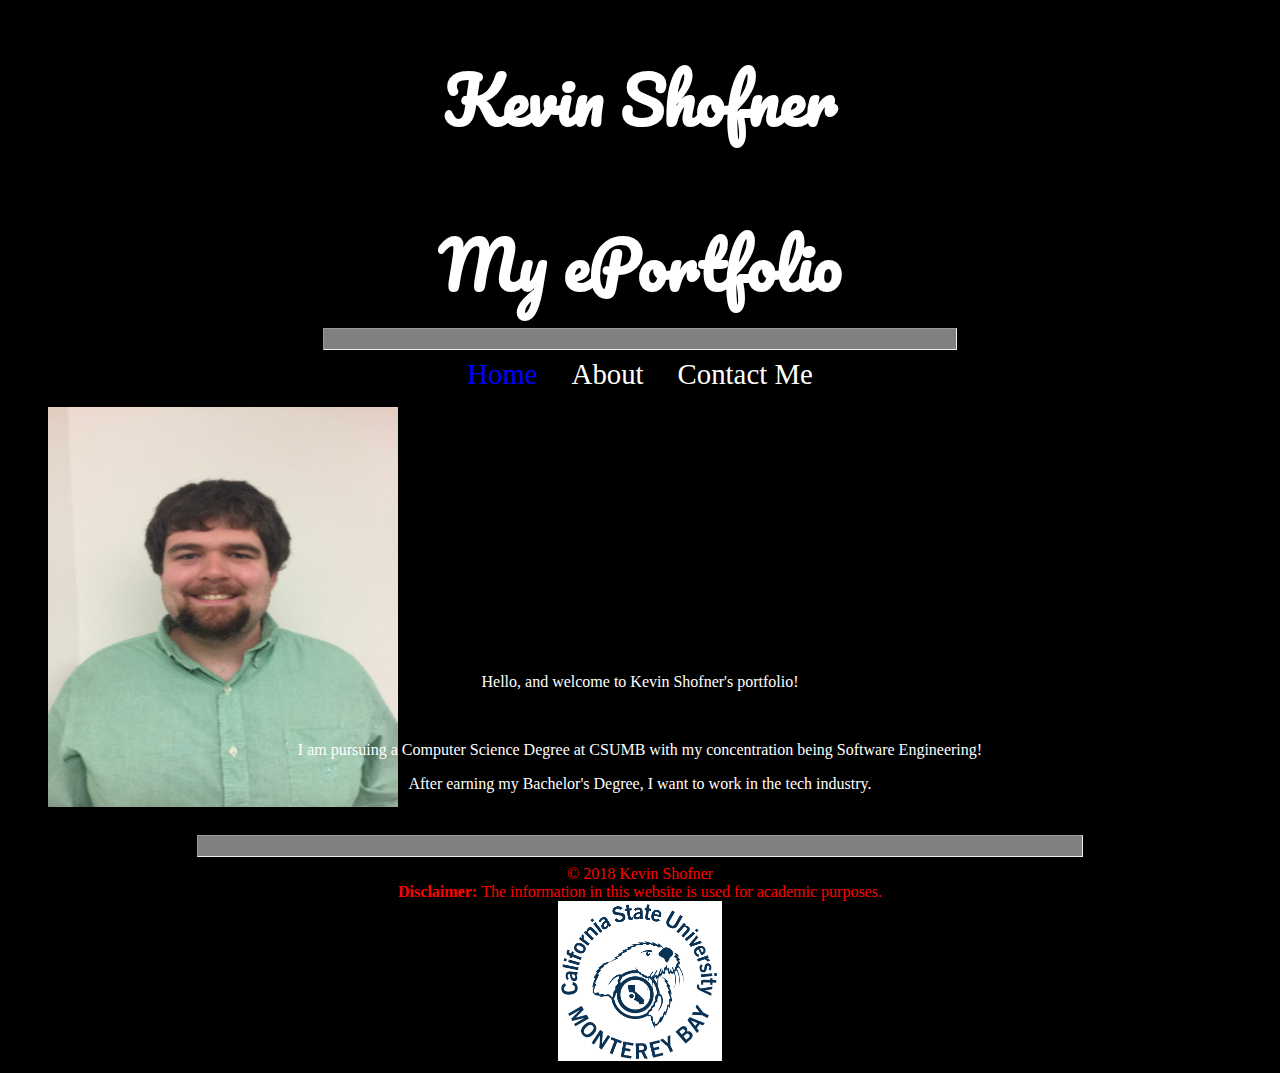
<file: labs/lab1/index.html>
<!DOCTYPE html>
<html>
<!--

First Website
and comment
in html
(comments can span multiple lines)

-->

<!-- This is the head -->
<!-- All styles and javascript go inside the head -->
    <head>
        <meta charset="utf-8" />
        <title> Lab 1: Kevin Shofner's Personal Website</title>
        <link href="https://fonts.googleapis.com/css?family=Pacifico" rel="stylesheet">

        <style>
             h1{
                font-family: "Pacifico", cursive;
                font-size: 4em;
                margin-bottom: 0px;
            }
            
            h2 {
                 
                font-family: "Pacifico", cursive;
                font-size: 4em;
                margin-bottom: 0px;
            
            
            }
            hr {
                width: 50%;
                height: 20px;
                background-color: gray;
            }
            
            a {
                display: inline;
                
            }
            
            footer {
                text-align: center;
            }
            body {
                text-align:center;
                
            }
           main{
               text-align: center;
           }
            nav a {
                padding: 15px;
                padding-bottom: 4px;
                font-size: 1.8em;
                text-decoration: none;
                color: white;
            }
            nav a:hover {
                border-bottom:4px;
                font-size: 4em;
                transition: .5s;
            }
            #currentPage {
                color:blue;
            }
            div{
                text-align: center;
            }
            figure {
                width: 300px;
                height: 250px;
            }
           
            
        </style>
    </head>
<!-- closing head -->

    <!-- This is the body -->
    <!-- This is where we place the content of our website -->
    <body style="background-color: black; color: white">
        
         <header>
             <h1> Kevin Shofner </h1>
             <h2> My ePortfolio</h2>
         </header>
         
         <hr>
         
         <nav>
             <a href = "index.html" id ="currentPage"> Home</a>  <!-- inline tag -->                    
             <a href = "about.html"> About</a>
             <a href = "contactme.html"> Contact Me</a>

             
         </nav>
         
         <main>
             
             <figure>
                 <img src = "img/Kevin_Shofner.png">
                              </figure>

                 
             
             <div>
               <p>  Hello, and welcome to Kevin Shofner's portfolio! </p> </br>

                 <p> I am pursuing a Computer Science Degree at CSUMB with my concentration being Software Engineering!</p> 
                 
                 <p> After earning my Bachelor's Degree, I want to work in the tech industry.</p> </br>
             </div>
         </main>
        
        
        <!-- This is the footer -->
        <!-- The footer goes inside the body but not always -->
        
        <hr style = "width:70%; background-color:gray; height 20px">
        <footer style="color:red">
            
            &copy; 2018 Kevin Shofner <br />
            <strong> Disclaimer: </strong> The information in this website is used for academic purposes.
            </br>
            <img src="../../img/csumb_logo.png" alt="CSUMB logo" title="This is the CSUMB logo"/>
            
        </footer>
        <!-- closing footer -->
        
    </body>
    <!-- closing body -->

</html>
</file>
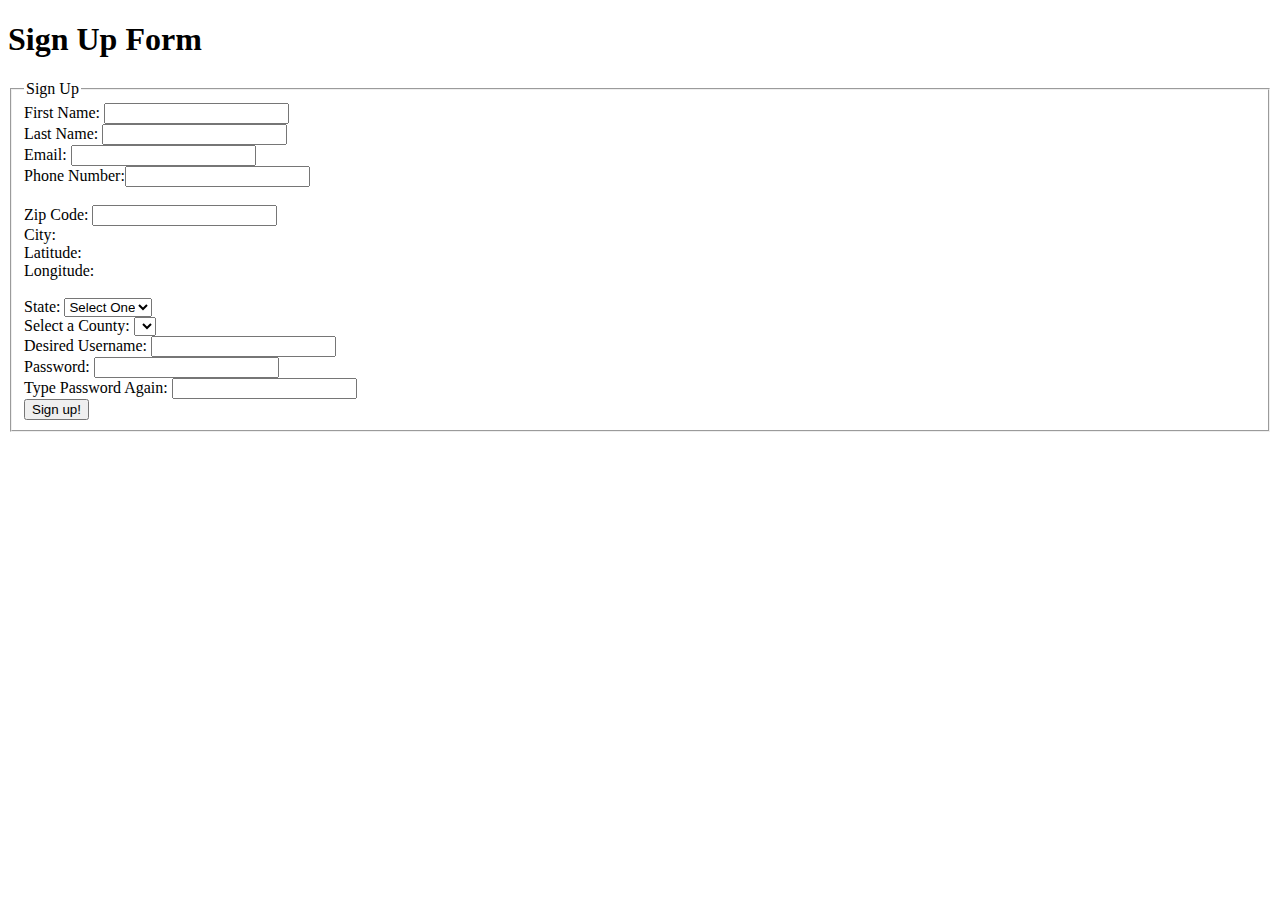
<file: labs/lab9/index.html>
<!DOCTYPE html>
<html>
    <head>
        <meta charset="UTF-8">
        <title>AJAX: Sign Up Page</title>

        <script src="https://code.jquery.com/jquery-3.1.0.js"></script>
        <script>
        
            function validateForm() {
                
                var username = $("#username").val();
                var password = $("#password").val();
                var passwordAgain =  $("#passwordAgain").val();
                
                if (username.length < 5 ) {
                    
                    $("#usernameError").html("Error: Username must be at least 5 characters long");
                    
                }
                if (password.length < 3) {
                    
                    $("#passwordError").html("Error: Password not long enough, needs to be 3 characters long");
                    
                }
                
                if(password != passwordAgain){
                    $("#passwordMismatch").html("Error: Passwords must match");
                }
                
                return false;
           
            }
            
       $("document").ready(function(){  
                
                $("#zip").change(function(){
                    
                    $.ajax({

                        type: "GET",
                        url: "http://itcdland.csumb.edu/~milara/ajax/cityInfoByZip.php",
                        dataType: "json",
                        data: { "zip": $("#zip").val() },
                        success: function(data,status) {
                           
                           //alert(data.city);
                           $("#city").html(data.city);
                        
                        },
                        complete: function(data,status) { //optional, used for debugging purposes
                        //alert(status);
                        }
                        
                    });//ajax
                    
                }); //zipEvent
                
                
            });//documentReady
            
            
            
            
        </script>
        
        <style>
            
            .error{
                color: red;
            }
        </style>

    </head>

    <body>
    
       <h1> Sign Up Form </h1>
    
        <form onsubmit="return validateForm()">
            <fieldset>
               <legend>Sign Up</legend>
                First Name:  <input type="text"><br> 
                Last Name:   <input type="text"><br> 
                Email:       <input type="text"><br> 
                Phone Number:<input type="text"><br><br>
                Zip Code:    <input type="text" id ="zip" ><br>
                City: 
                <br>
                Latitude: 
                <br>
                Longitude:
                <br><br>
                State: 
                <select>
                    <option value="">Select One</option>
                    <option value="ca"> California</option>
                    <option value="ny"> New York</option>
                    <option value="tx"> Texas</option>
                    <option value="va"> Virginia</option>
                </select><br />
                
                Select a County: <select></select><br>
                
                Desired Username: <input id="username"  type="text">  <span id="usernameError" class="error" ></span> 
                <br>
                
                Password: <input id="password" type="password"><span id="passwordError" class="error"></span><br>
                
                Type Password Again: <input id="passwordAgain" type="password"><span id="passwordMismatch" class="error"></span><br>
                
                <input type="submit" value="Sign up!">
            </fieldset>
        </form>
    
    </body>
</html>
</file>
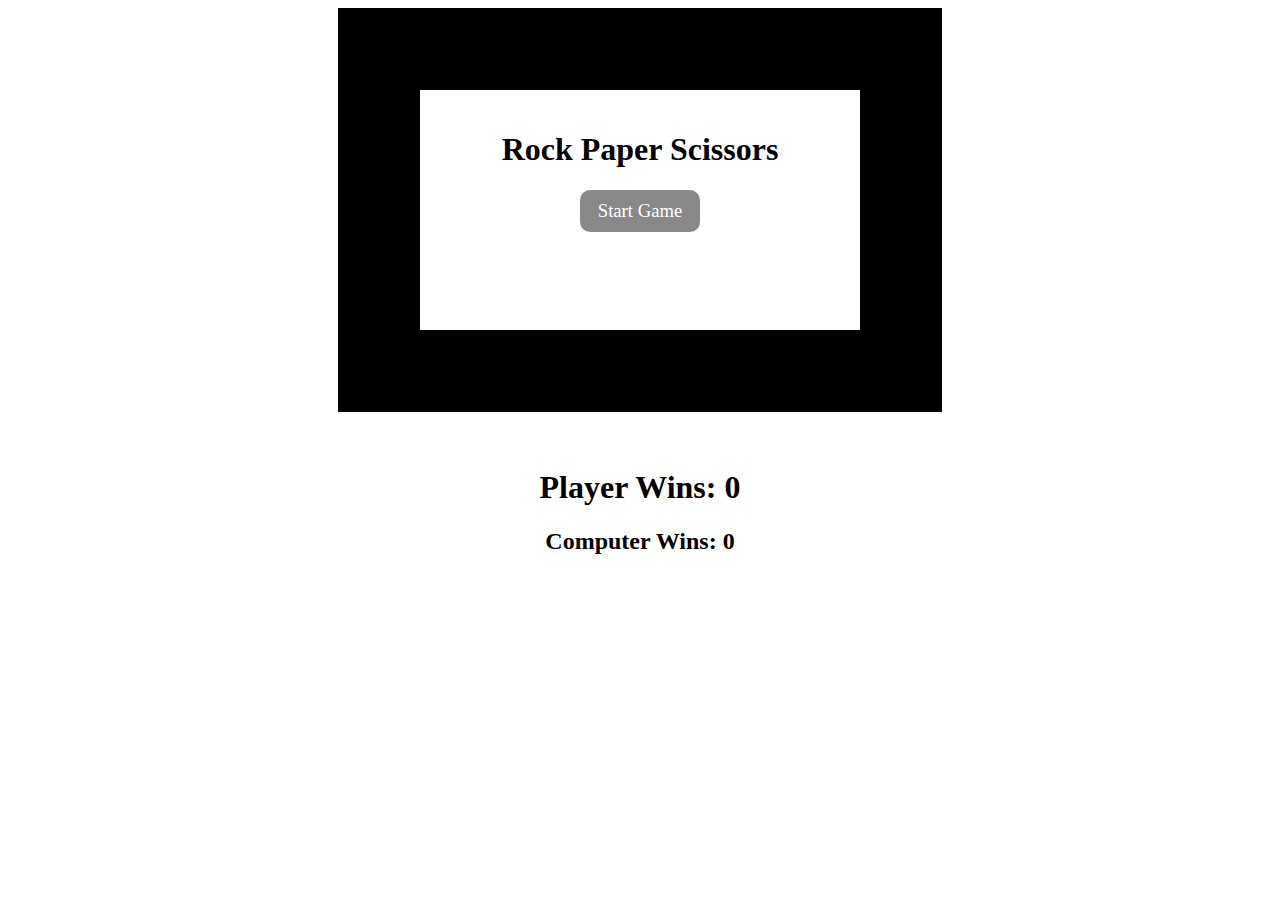
<file: hw/hw4/rps/index.html>
<html>
	<head>
		<title>Rock Paper Scissors</title>
		<link rel="stylesheet" type="text/css" href="rps.css">
		<script language="javascript" type="text/javascript" src="rps.js"></script>
	</head>
	<body onload="init()">
		<div id="gameWindow">
			<div id= "introScreen">
				<div id="introScreenContent">
					<h1>Rock Paper Scissors</h1>
					<div id="btnStart" class="button" onclick="startGame()">Start Game</div>
				</div>
			</div>
			
			<div id="endScreen">
				<div id="endScreenContent">
					<h1 id="txtEndTitle"> Something beats Something</h1>
					<h2 id="txtEndMessage">You Win, Lose, or Tie</h2>
					<div id="btnReplay" class="button" onclick ="replay()">Play Again</div>
				</div>
			</div>
			
			<div id="btnGo" onclick="go()">GO</div>

			<div id="playerPanel">
				<h2>Player</h2>
				<img id="imgPlayer" src="images/question.png">
				<br><br>
				<div id="btnRock" class="iconButton" onclick="select('rock')">
					<img src="images/rock.png">
					<br>Rock
				</div>
				<div id="btnPaper" class="iconButton" onclick="select('paper')">
					<img src="images/paper.png">
					<br>Paper
				</div>
				<div id="btnScissors" class="iconButton" onclick="select('scissors')">
					<img src="images/scissors.png">
					<br>Scissors
				</div>
			</div>

			<div id="computerPanel">
				<h2>Computer</h2>
				<img id="imgComputer" src="images/question.png">
				<br><br>
				<div id="lblRock" class="iconLabel">
					<img src="images/rock.png">
					<br>Rock
				</div>
				<div id="lblPaper" class="iconLabel">
					<img src="images/paper.png">
					<br>Paper
				</div>
				<div id="lblScissors" class="iconLabel">
					<img src="images/scissors.png">
					<br>Scissors
				</div>
			</div>

			
			
		</div>
		
		
		<br>
		<br>
		<div id="counter">
			<h1 id = "winCount">Player Wins: 0</h1>
			<h2 id = "lossCount">Computer Wins: 0</h2>
		</div>
	</body>
</html>
</file>
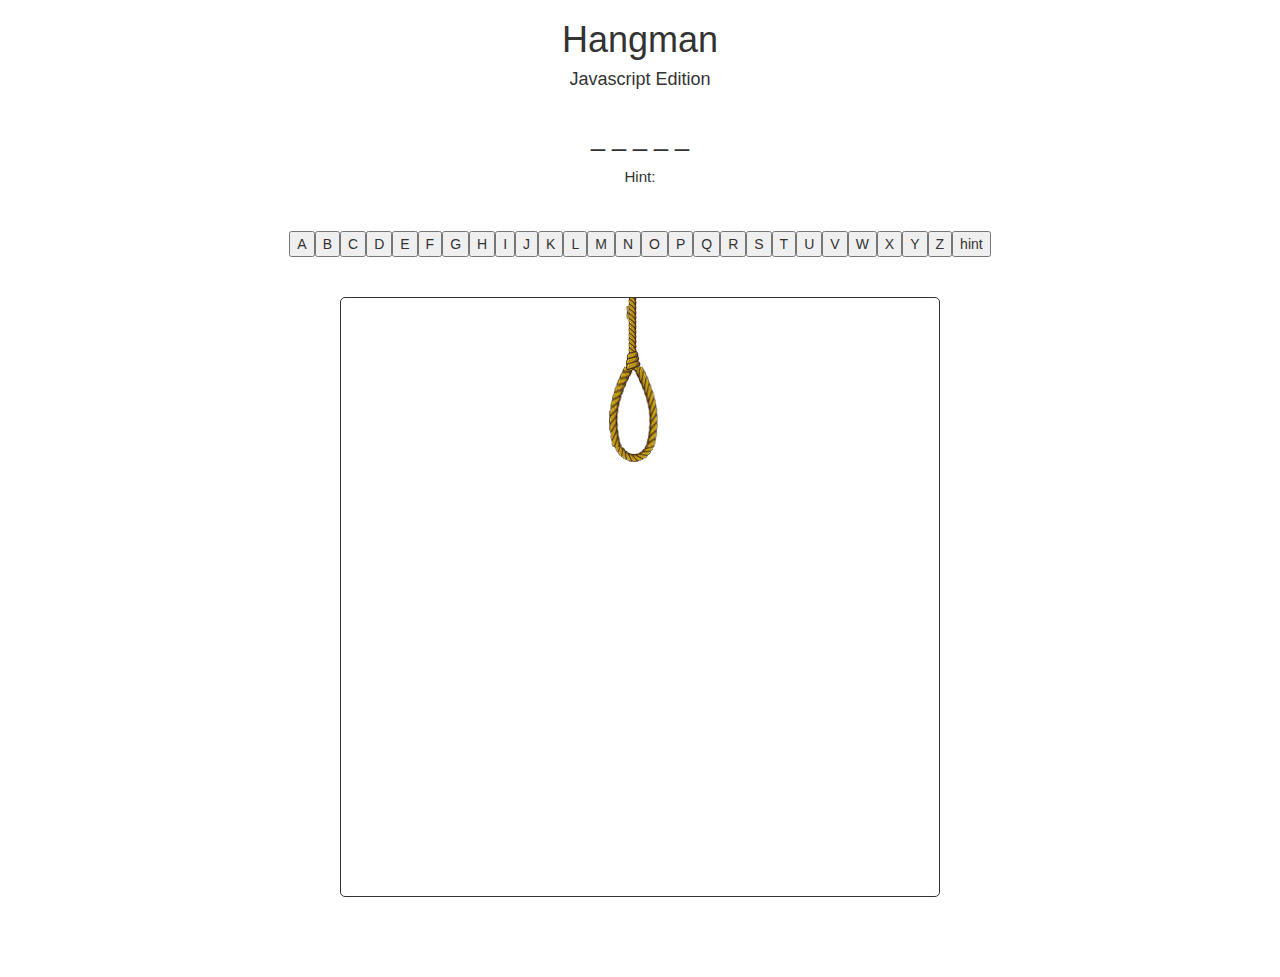
<file: labs/lab8/hangman/index.html>
<!DOCTYPE html>
<html>
    <head>
        <title>Hangman</title>
        <link  href="css/styles.css" rel="stylesheet" type="text/css" />
        <link href="https://fonts.googleapis.com/css?family=Pacifico" rel="stylesheet">
        <link href="https://maxcdn.bootstrapcdn.com/bootstrap/3.3.7/css/bootstrap.min.css" rel="stylesheet" integrity="sha384-BVYiiSIFeK1dGmJRAkycuHAHRg32OmUcww7on3RYdg4Va+PmSTsz/K68vbdEjh4u" crossorigin="anonymous">
        
        <script src="https://ajax.googleapis.com/ajax/libs/jquery/3.2.1/jquery.min.js"></script>
        <script src="https://maxcdn.bootstrapcdn.com/bootstrap/3.3.7/js/bootstrap.min.js" integrity="sha384-Tc5IQib027qvyjSMfHjOMaLkfuWVxZxUPnCJA7l2mCWNIpG9mGCD8wGNIcPD7Txa" crossorigin="anonymous"></script>
        
        <meta name="viewport" content="width=device-width, initial-scale=1">
        
    </head>
    <body>
        <div class='container text-center'>
            <header>
                <h1>Hangman</h1>
                <h4>Javascript Edition</h4>
            </header>
        <div id="word"></div>
        <div id="letters">
            <!--<input type = "text" id = "letterBox"> -->
            <!-- <button id = "letterBtn">Submit</button> -->
           <!-- <script>
                //$("#letterBtn").click(function(){
                  //  var boxVal = $("#letterBox").val();
               //     console.log("You pressed the button and it had the value: " + boxVal);
              //  });
                 /*var alphabet = ['A', 'B', 'C', 'D', 'E', 'F', 'G', 'H', 
                'I', 'J', 'K', 'L', 'M', 'N', 'O', 'P', 
                'Q', 'R', 'S', 'T', 'U', 'V', 'W', 'X', 'Y', 'Z'];
                
                function createLetters() {
                    for(var letter of alphabet){
                        $("#letters").append("<button class ='letter' id ='" + letter + "</button>");
                    }
                    
                    $(".letter").click(function(){
                        console.log($(this).attr("id"));
                    });
                    
                   // createLetters();
                    
                    */
                //}
            </script> -->
        </div>
        <div id = 'won'>
            <h2> You Won!</h2>
            <button class = "replayBtn btn btn-success">Play Again</button>
        </div>
        <div id = 'lost'>
            <h2>You Lost!</h2>
            <button class = "replayBtn btn btn-warning">Play Again</button>
        </div>
        
        <div id="man">
            <img src ="img/stick_0.png" id="hangImg">
        </div>
    </div>
    
    <div id = 'wins'>
        <h2 id = 'count'></h2></h2>
        <br>
        <h2 id = "wordGuessed"></h2>
    </div>

    <script src="js/hangman.js"></script>
    </body>
</html>
</file>
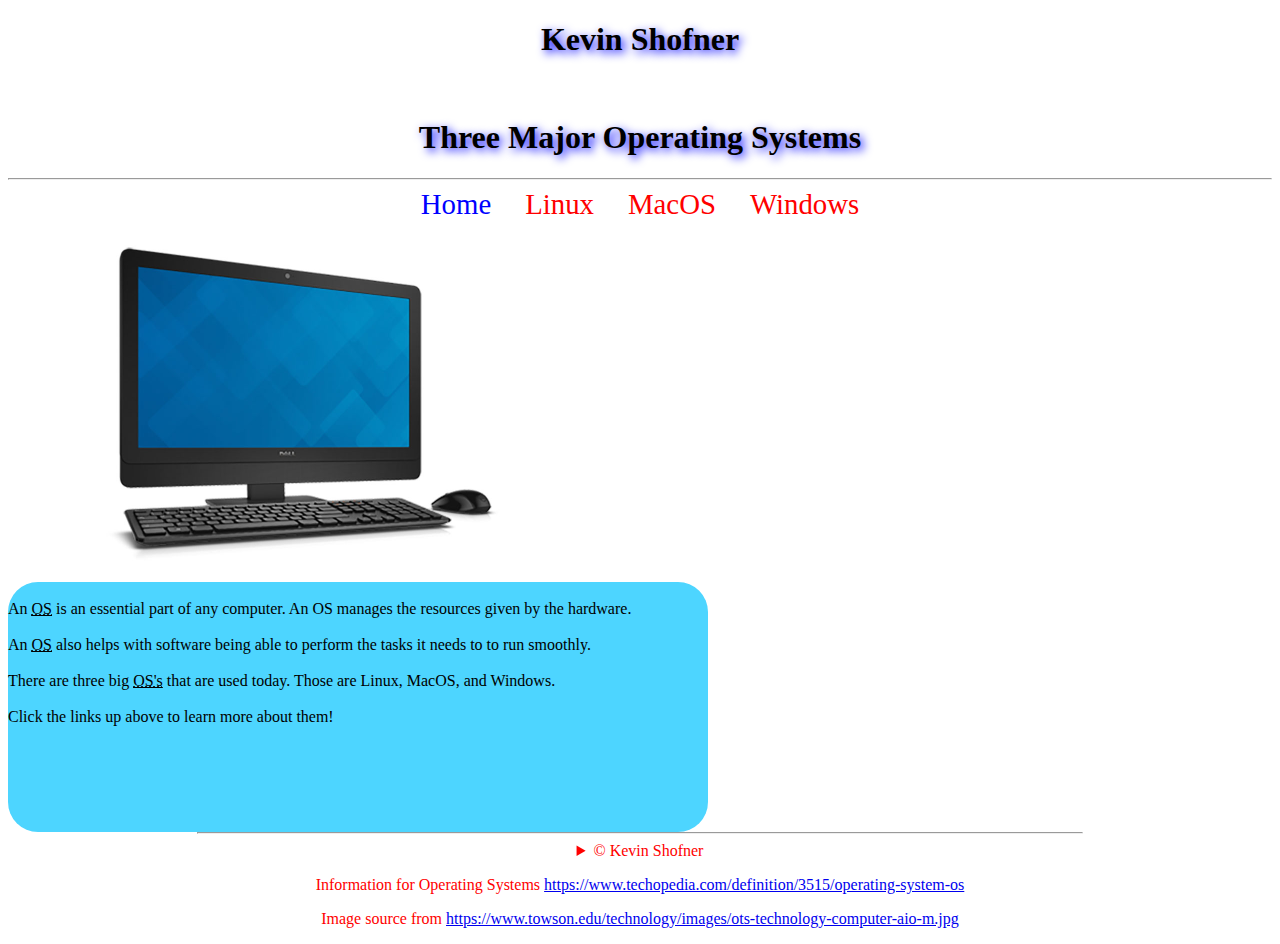
<file: hw/hw1/home.html>
<!DOCTYPE html>
<html lang ="en">
<!--

First Website
and comment
in html
(comments can span multiple lines)

-->

<!-- This is the head -->
<!-- All styles and javascript go inside the head -->
    <head>

     <meta Charset="utf-8"/>
    <link href="css/styles.css" rel= "stylesheet" type="text/css"/>
    <title> Homework 1: Home Page</title>
        
    </head>
<!-- closing head -->

    <!-- This is the body -->
    <!-- This is where we place the content of our website -->
    <body>
        
         <header>
             <h1 id="header1"> Kevin Shofner </h1>
             <br>
             <h1 id="header2"> Three Major Operating Systems</h1>
         </header>
         
         <hr>
         
         <nav>
             <a href = "home.html" id = "currentPage"> Home</a>  <!-- inline tag -->                    
             <a href = "Linux.html"> Linux</a>
             <a href = "MacOS.html"> MacOS</a>
             <a href = "Windows.html"> Windows</a>

         </nav>
         
         <main>
             <div>
                  <figure>
                 <img src = "../../img/computer_img.png" alt = "Computer Image" title="Computer Example"/>
             </figure>
             </div>
             <div id="LinuxPage">
                 <br>
                An <abbr title="operating system"><u>OS</u></abbr> is an essential part of any computer. An OS manages the resources given by the hardware. <br> <br>
                An   <abbr title="operating system"><u>OS</u></abbr> also helps with software being able to perform the tasks it needs to to run smoothly. <br> <br>
               There are three big <abbr title="operating systems"><u>OS's</u></abbr>  that are used today. Those are Linux, MacOS, and Windows. <br> <br>
                Click the links up above to learn more about them!
               <!-- abbr is the first html tag that is new that was not included in Lab 1 -->
             </div>
             <div id="clear">
                 
             </div>
         </main>
        
        
                <hr id="hrFoot">

        <footer>
            <details>
                <summary>&copy; Kevin Shofner</summary>
                <strong> Disclaimer: </strong> The information in this website is used for academic purposes.

            </details>
            <!-- details and summary are my second and third new HTML tags that was not used in Lab1 -->

           <p> Information for Operating Systems <a href = "https://www.techopedia.com/definition/3515/operating-system-os"> https://www.techopedia.com/definition/3515/operating-system-os</a></p>
           <p> Image source from <a href ="https://www.towson.edu/technology/images/ots-technology-computer-aio-m.jpg"> https://www.towson.edu/technology/images/ots-technology-computer-aio-m.jpg</a> </p>
           
        </footer>
        <!-- closing footer -->
        
    </body>
    <!-- closing body -->

</html>
</file>
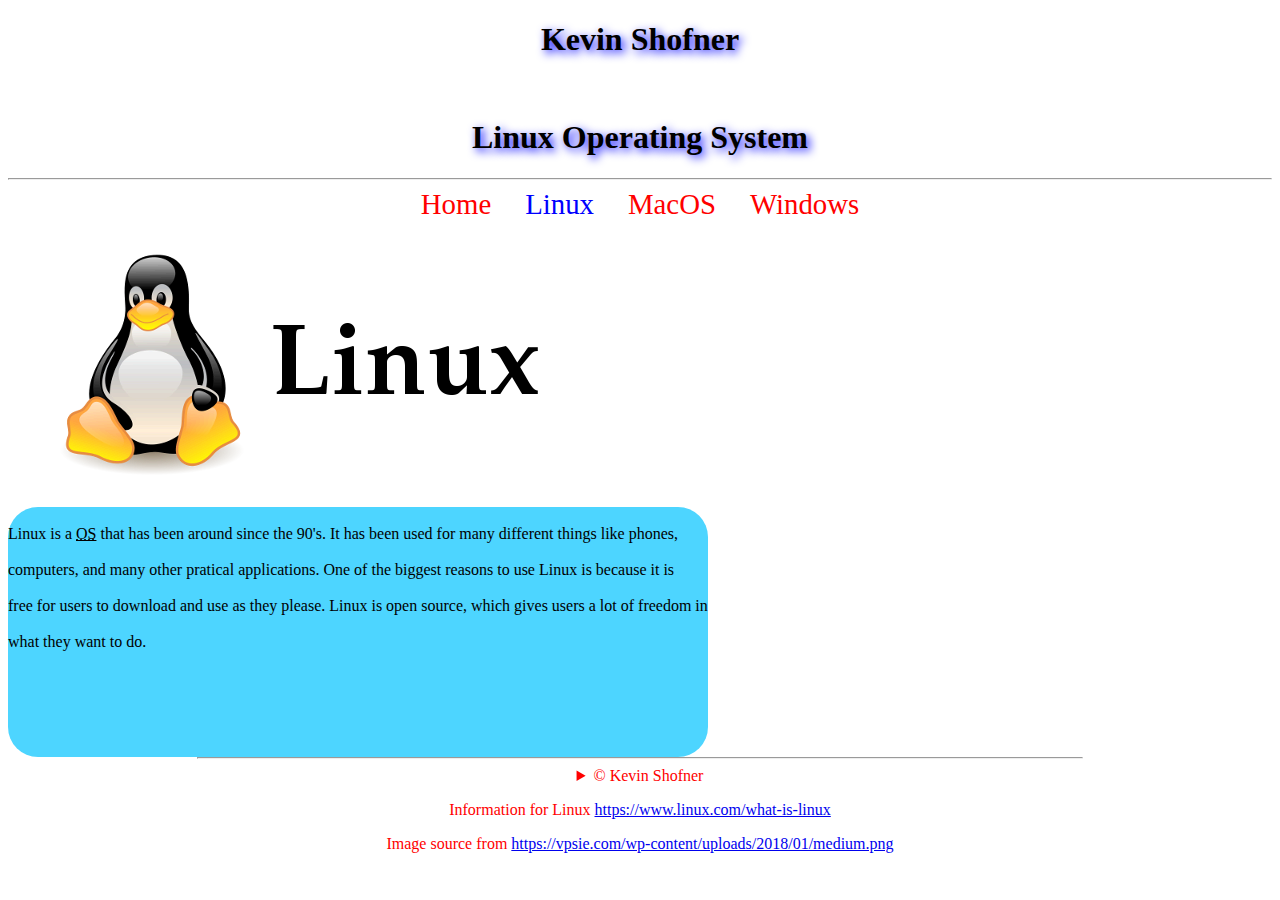
<file: hw/hw1/Linux.html>
<!DOCTYPE html>
<html lang= "en">
<!--

First Website
and comment
in html
(comments can span multiple lines)

-->

<!-- This is the head -->
<!-- All styles and javascript go inside the head -->
    <head>

     <meta Charset="utf-8"/>
    <link href="css/styles.css" rel= "stylesheet" type="text/css"/>
    <title>Homework 1: Linux Page</title>

        
    </head>
<!-- closing head -->

    <!-- This is the body -->
    <!-- This is where we place the content of our website -->
    <body>
        
         <header>
              <h1 id="header1"> Kevin Shofner </h1>
             <br>
             <h1 id="header2"> Linux Operating System</h1>
         </header>
         
         <hr>
         
         <nav>
             <a href = "home.html"> Home</a>  <!-- inline tag -->                    
             <a href = "Linux.html" id = "currentPage"> Linux</a>
             <a href = "MacOS.html"> MacOS</a>
             <a href = "Windows.html"> Windows</a>

         </nav>
         
         <main>
             <div>
                  <figure>
                 <img src = "../../img/Linux.png" alt = "Linux" title="Linux logo"/>
             </figure>
             </div>
             <div id="LinuxPage">
                 <br>
                Linux is a <abbr title="operating system"><u>OS</u></abbr> that has been around since the 90's. It has been used for many different things like phones, <br> <br>
               
               computers, and many other pratical applications. One of the biggest reasons to use Linux is because it is <br> <br>
              
              free for users to download and use as they please. Linux is open source, which gives users a lot of freedom in <br> <br>
              what they want to do.
              
               <!-- abbr is the first html tag that is new that was not included in Lab 1 -->
             </div>
             <div id="clear">
                 
             </div>
         </main>
        
        
                <hr id="hrFoot">

        <footer>
            <details>
                <summary>&copy; Kevin Shofner</summary>
                <strong> Disclaimer: </strong> The information in this website is used for academic purposes.

            </details>
            <!-- details and summary are my second and third new HTML tags that was not used in Lab1 -->

           <p> Information for Linux <a href = "https://www.linux.com/what-is-linux"> https://www.linux.com/what-is-linux</a></p>
           <p> Image source from <a href ="https://vpsie.com/wp-content/uploads/2018/01/medium.png"> https://vpsie.com/wp-content/uploads/2018/01/medium.png</a> </p>
           
        </footer>
        <!-- closing footer -->
        
    </body>
    <!-- closing body -->

</html>
</file>
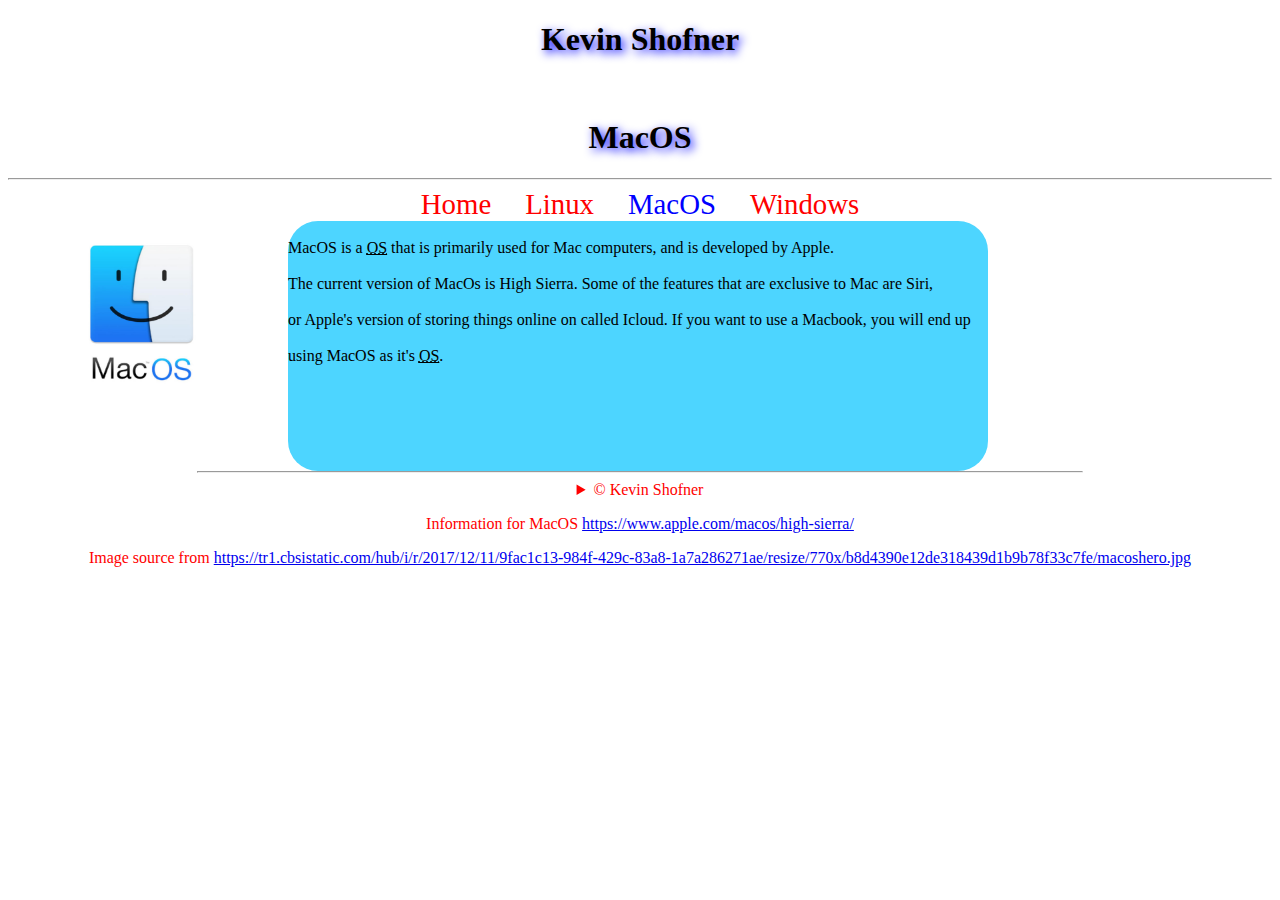
<file: hw/hw1/MacOS.html>
<!DOCTYPE html>
<html lang= "en">
<!--

First Website
and comment
in html
(comments can span multiple lines)

-->

<!-- This is the head -->
<!-- All styles and javascript go inside the head -->
    <head>

     <meta Charset="utf-8"/>
    <link href="css/styles.css" rel= "stylesheet" type="text/css"/>
    <title> Homework 1: MacOS page</title>
        
    </head>
<!-- closing head -->

    <!-- This is the body -->
    <!-- This is where we place the content of our website -->
    <body>
        
         <header>
            <h1 id="header1"> Kevin Shofner </h1>
             <br>
             <h1 id="header2"> MacOS</h1>
         </header>
         
         <hr>
         
         <nav>
             <a href = "home.html"> Home</a>  <!-- inline tag -->                    
             <a href = "Linux.html"> Linux</a>
             <a href = "MacOS.html" id="currentPage"> MacOS</a>
             <a href = "Windows.html"> Windows</a>

         </nav>
         
         <main>
             <div>
                  <figure>
                 <img src = "../../img/macoshero.png" alt="MacOs" title="MacOS logo"/>
             </figure>
             </div>
             <div id="LinuxPage">
                 <br>
                MacOS is a  <abbr title="operating system"><u>OS</u></abbr> that is primarily used for Mac computers, and is developed by Apple. <br> <br>
                The current version of MacOs is High Sierra. Some of the features that are exclusive to Mac are Siri, <br> <br>
               or Apple's version of storing things  online on called Icloud. If you want to use a Macbook, you will end up <br> <br>
               using MacOS as it's  <abbr title="operating system"><u>OS</u></abbr>. 
               <!-- abbr is the first html tag that is new that was not included in Lab 1 -->
             </div>
             <div id="clear">
                 
             </div>
         </main>
        
        
                <hr id="hrFoot">

        <footer>
            <details>
                <summary>&copy; Kevin Shofner</summary>
                <strong> Disclaimer: </strong> The information in this website is used for academic purposes.

            </details>
            <!-- details and summary are my second and third new HTML tags that was not used in Lab1 -->

           <p> Information for MacOS <a href = https://www.apple.com/macos/high-sierra/> https://www.apple.com/macos/high-sierra/</a></p>
           <p> Image source from <a href ="https://tr1.cbsistatic.com/hub/i/r/2017/12/11/9fac1c13-984f-429c-83a8-1a7a286271ae/resize/770x/b8d4390e12de318439d1b9b78f33c7fe/macoshero.jpg"> https://tr1.cbsistatic.com/hub/i/r/2017/12/11/9fac1c13-984f-429c-83a8-1a7a286271ae/resize/770x/b8d4390e12de318439d1b9b78f33c7fe/macoshero.jpg</a> </p>
           
        </footer>
        <!-- closing footer -->
        
    </body>
    <!-- closing body -->

</html>
</file>
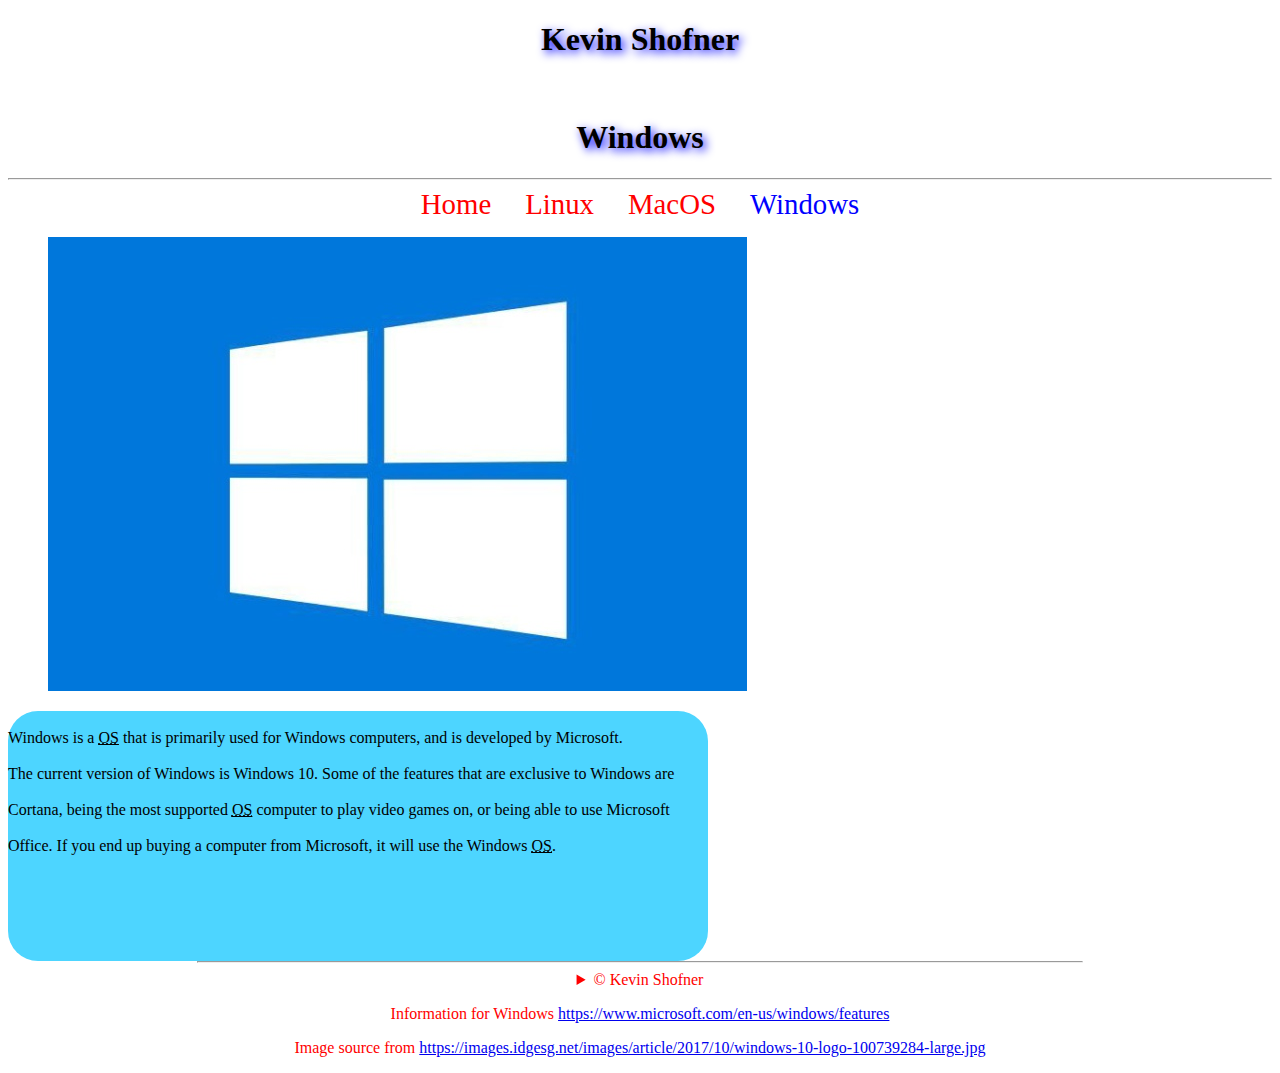
<file: hw/hw1/Windows.html>
<!DOCTYPE html>
<html lang = "en">
<!--

First Website
and comment
in html
(comments can span multiple lines)

-->

<!-- This is the head -->
<!-- All styles and javascript go inside the head -->
    <head>

     <meta Charset="utf-8"/>
    <link href="css/styles.css" rel= "stylesheet" type="text/css"/>
    <title> Homework 1: Windows page</title>

        
    </head>
<!-- closing head -->

    <!-- This is the body -->
    <!-- This is where we place the content of our website -->
    <body>
        
         <header>
             <h1 id="header1"> Kevin Shofner </h1>
             <br>
             <h1 id="header2"> Windows</h1>
         </header>
         
         <hr>
         
         <nav>
             <a href = "home.html"> Home</a>  <!-- inline tag -->                    
             <a href = "Linux.html"> Linux</a>
             <a href = "MacOS.html"> MacOS</a>
             <a href = "Windows.html" id="currentPage"> Windows</a>

         </nav>
         
         <main>
             <div>
                  <figure>
                 <img src = "../../img/windows10.png" alt = "Windows" title= "Windows "/>
             </figure>
             </div>
             <div id="LinuxPage">
                 <br>
                Windows is a <abbr title="operating system"><u>OS</u></abbr> that is primarily used for Windows computers, and is developed by Microsoft. <br> <br>
               The current version of Windows is Windows 10. Some of the features that are exclusive to Windows are <br> <br>
               Cortana, being the most supported  <abbr title="operating system"><u>OS</u></abbr> computer to play video games on, or being able to use Microsoft<br> <br>
               Office. If you end up buying a computer from Microsoft, it will use the Windows  <abbr title="operating system"><u>OS</u></abbr>.  
               <!-- abbr is the first html tag that is new that was not included in Lab 1 -->
             </div>
             <div id="clear">
                 
             </div>
         </main>
        
        
                <hr id="hrFoot">

        <footer>
            <details>
                <summary>&copy; Kevin Shofner</summary>
                <strong> Disclaimer: </strong> The information in this website is used for academic purposes.

            </details>
            <!-- details and summary are my second and third new HTML tags that was not used in Lab1 -->

           <p> Information for Windows <a href = "https://www.microsoft.com/en-us/windows/features"> https://www.microsoft.com/en-us/windows/features</a></p>
           <p> Image source from <a href ="https://images.idgesg.net/images/article/2017/10/windows-10-logo-100739284-large.jpg">https://images.idgesg.net/images/article/2017/10/windows-10-logo-100739284-large.jpg</a> </p>
           
        </footer>
        <!-- closing footer -->
        
    </body>
    <!-- closing body -->

</html>
</file>
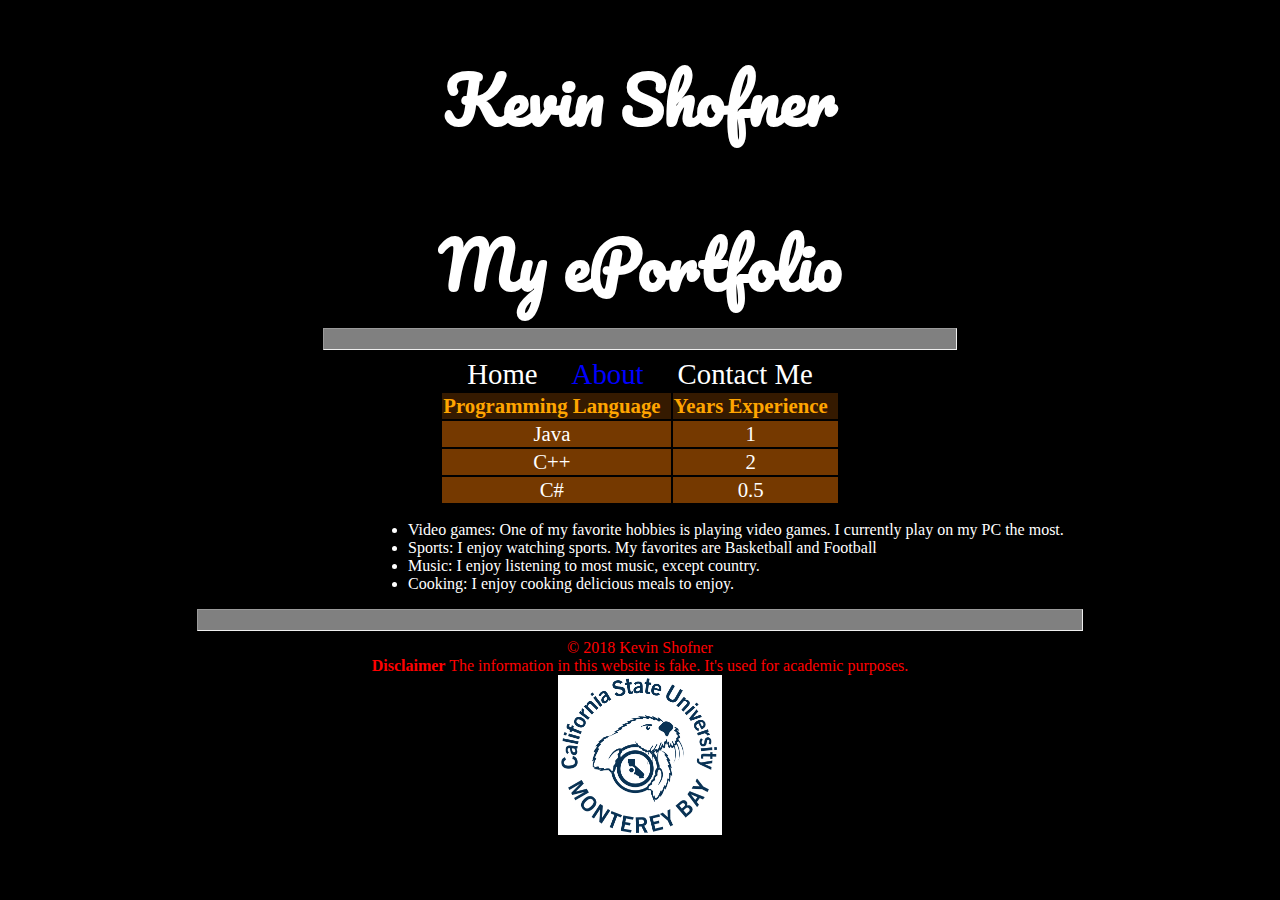
<file: labs/lab1/about.html>
<!DOCTYPE html>
<html>
<!--

First Website
and comment
in html
(comments can span multiple lines)

-->

<!-- This is the head -->
<!-- All styles and javascript go inside the head -->
    <head>
        <link href="https://fonts.googleapis.com/css?family=Pacifico" rel="stylesheet">

        <meta charset="utf-8" />
        <title> Lab 1: Kevin Shofner's Personal Website</title>
        
        <style>
        
            h1{
                font-family: "Pacifico", cursive;
                font-size: 4em;
                margin-bottom: 0px;
            }
            h2 {
                font-family: "Pacifico", cursive;
                font-size: 4em;
                margin-bottom: 0px;
            }
            hr {
                width: 50%;
                height: 20px;
                background-color: gray;
            }
            
            a {
                display: inline;
                
            }
            
            footer {
                text-align: center;
            }
            body {
                text-align:center;
                
            }
            div{
                text-align: center;
            }
            table {
                margin: 0px auto;
            }
            td{
                padding-right: 10px;
                font-size: 1.3em;
            }
            td strong {
                color: orange;
            }  
            
            #table-header {
                background-color: #351a00;
            }
            
            .table-row {
                background-color: #753900;
            }
            ul {
                text-align: left;
                padding-left: 400px;
            }
             nav a {
                padding: 15px;
                padding-bottom: 4px;
                font-size: 1.8em;
                text-decoration: none;
                color: white;
            }
            nav a:hover {
                border-bottom:4px;
                font-size: 4em;
                transition: .5s;
            }
            #currentPage {
                color: blue;
            }
            
            
        </style>
    </head>
<!-- closing head -->

    <!-- This is the body -->
    <!-- This is where we place the content of our website -->
    <body style="background-color: black; color: white">
        
         <header>
             <h1> Kevin Shofner </h1>
             <h2> My ePortfolio</h2>
         </header>
         
         <hr>
         
         <nav>
             <a href = "index.html"> Home</a>  <!-- inline tag -->                    
             <a href = "about.html" id ="currentPage"> About</a>
             <a href = "contactme.html"> Contact Me</a>

             
         </nav>
         
         <main>
             
         </main>
        
        
        <!-- This is the footer -->
        <!-- The footer goes inside the body but not always -->
        
        <div id="content">
            <table>
                <tr id="table-header">
                    <td><strong>Programming Language</strong></td>
                    <td><strong> Years Experience</strong></td>
                </tr>
                <tr class="table-row">
                    <td> Java</td>
                    <td>1</td>
                </tr>
                <tr class ="table-row">
                    <td>C++</td>
                    <td>2</td>
                </tr>
                <tr class ="table-row">
                    <td>C#</td>
                    <td>0.5</td>
                </tr>
            </table>
            <ul>
                <li>Video games: One of my favorite hobbies is playing video games. I currently play on my PC the most.</li>
                <li>Sports: I enjoy watching sports. My favorites are Basketball and Football</li>
                <li>Music: I enjoy listening to most music, except country. </li>
                <li>Cooking: I enjoy cooking delicious meals to enjoy.</li>
            </ul>
        </div>
                <hr style = "width:70%; background-color:gray; height 20px">

        <footer style="color:red">
            
            &copy; 2018 Kevin Shofner <br />
            <strong> Disclaimer </strong> The information in this website is fake. It's used for academic purposes.
            </br>
            <img src="../../img/csumb_logo.png" alt="CSUMB logo" title="This is the CSUMB logo"/>
            
        </footer>
        <!-- closing footer -->
        
    </body>
    <!-- closing body -->

</html>
</file>
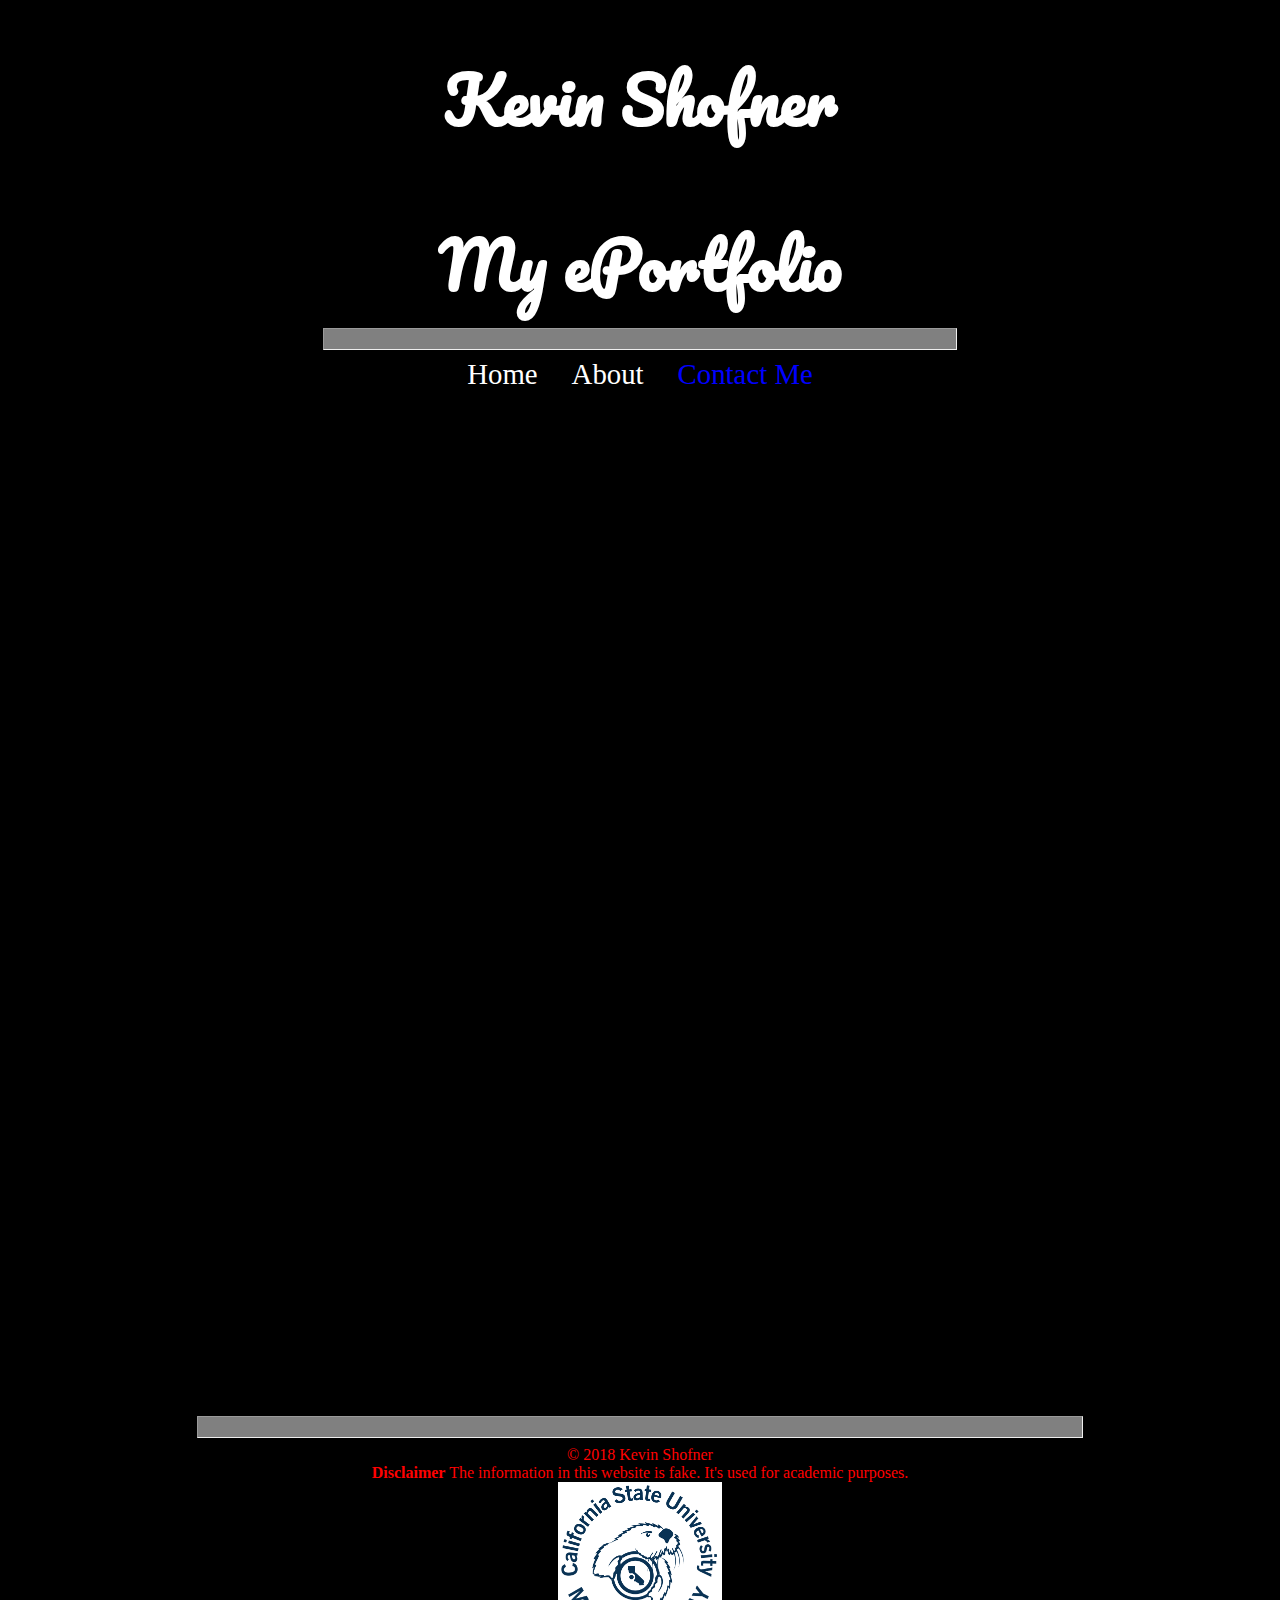
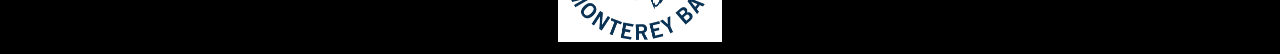
<file: labs/lab1/contactme.html>
<!DOCTYPE html>
<html>
<!--

First Website
and comment
in html
(comments can span multiple lines)

-->

<!-- This is the head -->
<!-- All styles and javascript go inside the head -->
    <head>
        <meta charset="utf-8" />
        <title> Lab 1: Kevin Shofner's Personal Website</title>
        <link href="https://fonts.googleapis.com/css?family=Pacifico" rel="stylesheet">

        
        <style>
            
             h1{
                font-family: "Pacifico", cursive;
                font-size: 4em;
                margin-bottom: 0px;
            }
            h2 {
                font-family: "Pacifico", cursive;
                font-size: 4em;
                margin-bottom: 0px;
            }
            hr {
                width: 50%;
                height: 20px;
                background-color: gray;
            }
            
            a {
                display: inline;
                
            }
            
            footer {
                text-align: center;
            }
            body {
                text-align:center;
                
            }
           
            nav a {
                padding: 15px;
                padding-bottom: 4px;
                font-size: 1.8em;
                text-decoration: none;
                color: white;
            }
            nav a:hover {
                border-bottom:4px;
                font-size: 4em;
                transition: .5s;
            }
            #currentPage {
                color:blue;
            }
            
            
        </style>
    </head>
<!-- closing head -->

    <!-- This is the body -->
    <!-- This is where we place the content of our website -->
    <body style="background-color: black; color: white">

         <header>
             <h1> Kevin Shofner </h1>
             <h2> My ePortfolio</h2>
         </header>
         
         <hr>
         
         <nav>
             <a href = "index.html">  Home</a>  <!-- inline tag -->                    
             <a href = "about.html"> About</a>
             <a href = "contactme.html" id ="currentPage">  Contact Me</a>

             
         </nav>
         
         <main>
             <div>
                 <iframe src="https://docs.google.com/forms/d/e/1FAIpQLSdJgDprpONEn9IUAWw409uC3zBRtMBZsrSSIHxG46MBGjZbcQ/viewform?embedded=true" width="640" height="1013" frameborder="0" marginheight="0" marginwidth="0">Loading...</iframe>
             </div>
          
         </main>
        
        
        <!-- This is the footer -->
        <!-- The footer goes inside the body but not always -->
        
        <hr style = "width:70%; background-color:gray; height 20px">
        <footer style="color:red">
            
            &copy; 2018 Kevin Shofner <br />
            <strong> Disclaimer </strong> The information in this website is fake. It's used for academic purposes.
            </br>
            <img src="../../img/csumb_logo.png" alt="CSUMB logo" title="This is the CSUMB logo"/>
            
        </footer>
        <!-- closing footer -->
        
    </body>
    <!-- closing body -->

</html>
</file>
<file: hw/hw4/rps/rps.css>
#gameWindow{
	position: relative;
	margin: 0 auto;
	width: 600px;
	border: 2px solid black;
	height: 400px;
	background-color: #DDDDDD;
}

#playerPanel{
	position: absolute;
	left: 40px;
	top: 20px;
}

#computerPanel{
	position: absolute;
	left: 360px;
	top: 20px;
}

#imgComputer, #imgPlayer{
	width: 200px;
}

h2{
	text-align: center;
	color: maroon;
}

.iconButton{
	display: inline-block;
	margin: 3px;
	padding: 4px;
	border-radius: 5px;
	width: 48px;
	text-align: center;
	cursor: hand;
	cursor: pointer;
	font-size: 10pt;
}

.iconButton img{
	width: 22px;
}

.iconButton:hover{
	color: white;
}

.iconLabel{
	display: inline-block;
	margin: 3px;
	padding: 4px;
	border-radius: 5px;
	width: 48px;
	text-align: center;
	font-size: 10pt;
	border: 1px solid black;
	background-color: #EEEEEE;
}

.iconLabel img{
	width: 22px;
}

#btnGo{
	position: absolute;
	left: 260px;
	top: 270px;
	padding: 10px;
	border-radius: 20px;
	width: 50px;
	text-align: center;
	cursor: hand;
	cursor: pointer;
	font-size: 14pt;
	background-color: #0CA619;
	color: white;
	
	display: none;
}

#btnGo:hover{
	background-color: #0CC819;
}

#introScreen{
	position: absolute;
	z-index: 100;
	width: 600px;
	height: 400px;
	background-color: black;
}

#introScreenContent{
	width: 400px;
	height: 200px;
	padding: 20px;
	background-color: white;
	margin: 80 auto;
	text-align: center;
}

.button{
	padding: 10px;
	border-radius: 10px;
	width: 100px;
	text-align: center;
	cursor: hand;
	cursor: pointer;
	font-size: 14pt;
	background-color: #888888;
	color: white;
	margin: 0 auto;
}

#endScreen{
	position: absolute;
	z-index: 101;
	width: 600px;
	height: 400px;
	background-color: rgba(0,0,0,0.7);
	display: none;
}

#endScreenContent{
	width: 400px;
	height: 200px;

	margin: 0 auto;
	text-align: center;
}

#endScreen h1{
	color: yellow;
	font-size: 20px;
}
#endScreen h2{
	color: red;
	font-size: 24px;
}

#counter, h1, h2{
	color: black;
	text-align:  center;
}
</file>
<file: labs/lab8/hangman/css/styles.css>
#won, #lost {
    display: none;
}

#word, #letters {
    padding: 20px 0px;
}

#man {
    margin: 20px auto;
    width: 600px;
    height: 600px;
    border: solid;
    border-radius: 5px;
    border-width: 1px
}

#word {
    font-size: 1.8em;
}

.hint {
    font-size: 0.6em !important;
}

.btn{
    padding: 7px 7px !important;
    margin: 0px 2px;
}
</file>
<file: hw/hw1/css/styles.css>
h1, nav, details, footer {
    text-align: center;
}

nav a {
        padding: 15px;
        padding-bottom: 4px;
        font-size: 1.8em;
        text-decoration: none;
        color: red;
        }
            nav a:hover, #currentPage:hover {
                border-bottom:4px;
                font-size: 4em;
                transition: .5s;
            }
#currentPage {
    padding: 15px;
    padding-bottom: 4px;
    font-size: 1.8em;
    text-decoration: none;
    color: blue;
}
div{
    float: left;
}


floater{
    clear:both;
}
#LinuxPage {
    border-radius: 30px;
    background-color: #4dd5ff;
    width: 700px;
    height: 250px;
}
/* border-radius is a new css rule that has not been used in Lab 1 is source I found out how to do this https://www.w3schools.com/css/tryit.asp?filename=trycss3_border-radius*/

#header1, #header2 {
    text-shadow: 3px 3px 10px blue;
    /* https://www.w3schools.com/cssref/tryit.asp?filename=trycss3_text-shadow for text shadow reference */
}
#hrFoot {
    width:70%; 
    background-color:gray; 
  
}
footer {
    color:red;
}
</file>
